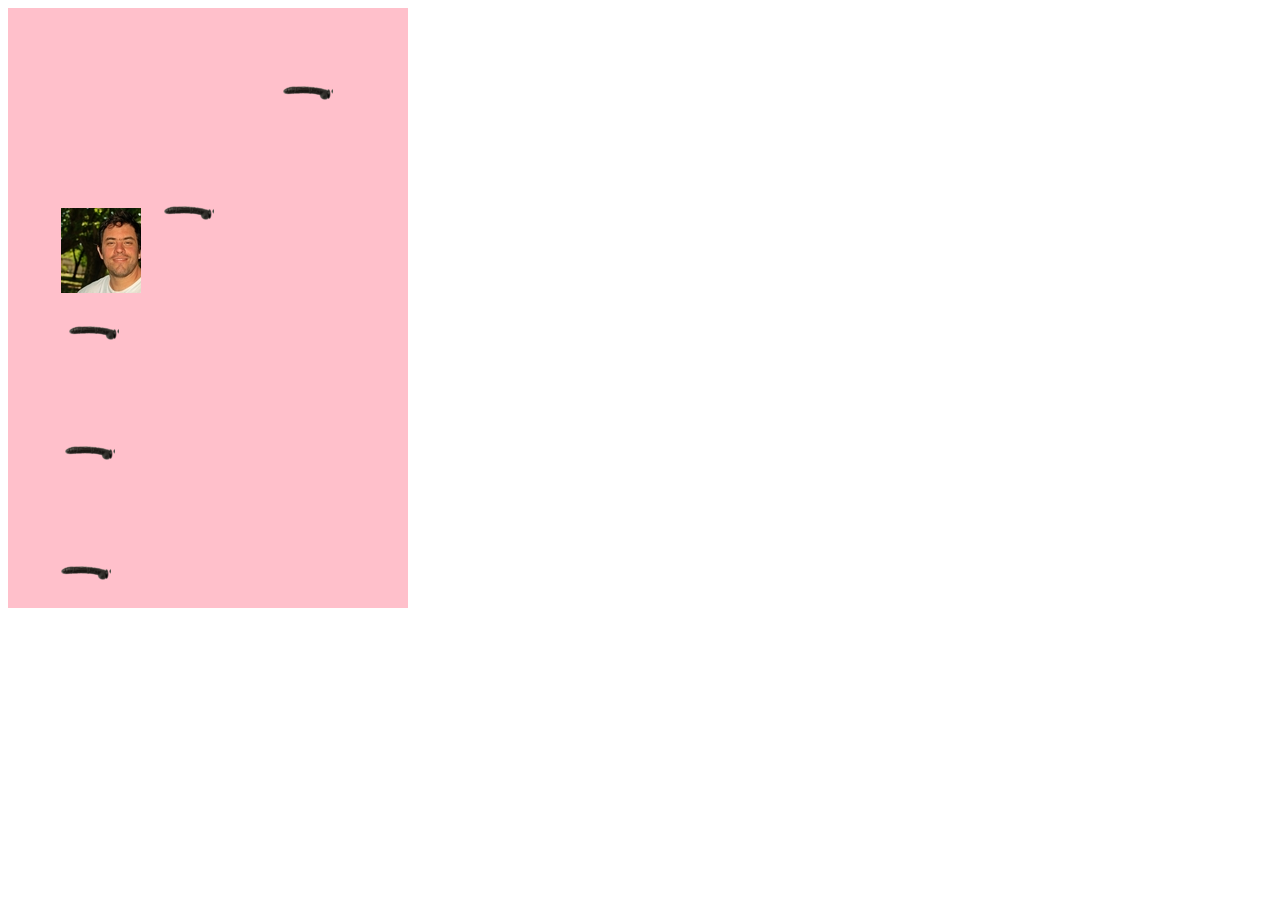
<file: index.html>
<!DOCTYPE html>
<html lang="en" dir="ltr">
  <head>
    <meta charset="utf-8">
    <script src="app.js" charset="utf-8"></script>
    <link rel="stylesheet" href="Style.css"></link>
    <title>Pabli Jump</title>
  </head>
  <body>

    <div class="grid">

    </div>

  </body>
</html>
</file>
<file: Style.css>
.grid {
	width: 400px;
	height: 600px;
	background-color: pink;
	position: relative;
	font-size: 200px;
	text-align: center;
}

.doodler {
	width: 80px;
	height: 85px;
	background-image: url('images/pabli2.jpg');
	position: absolute;
}

.platform {
	width: 50px;
	height: 35px;
	background-image: url('images/poronga2.png');
	position: absolute;
}
</file>
